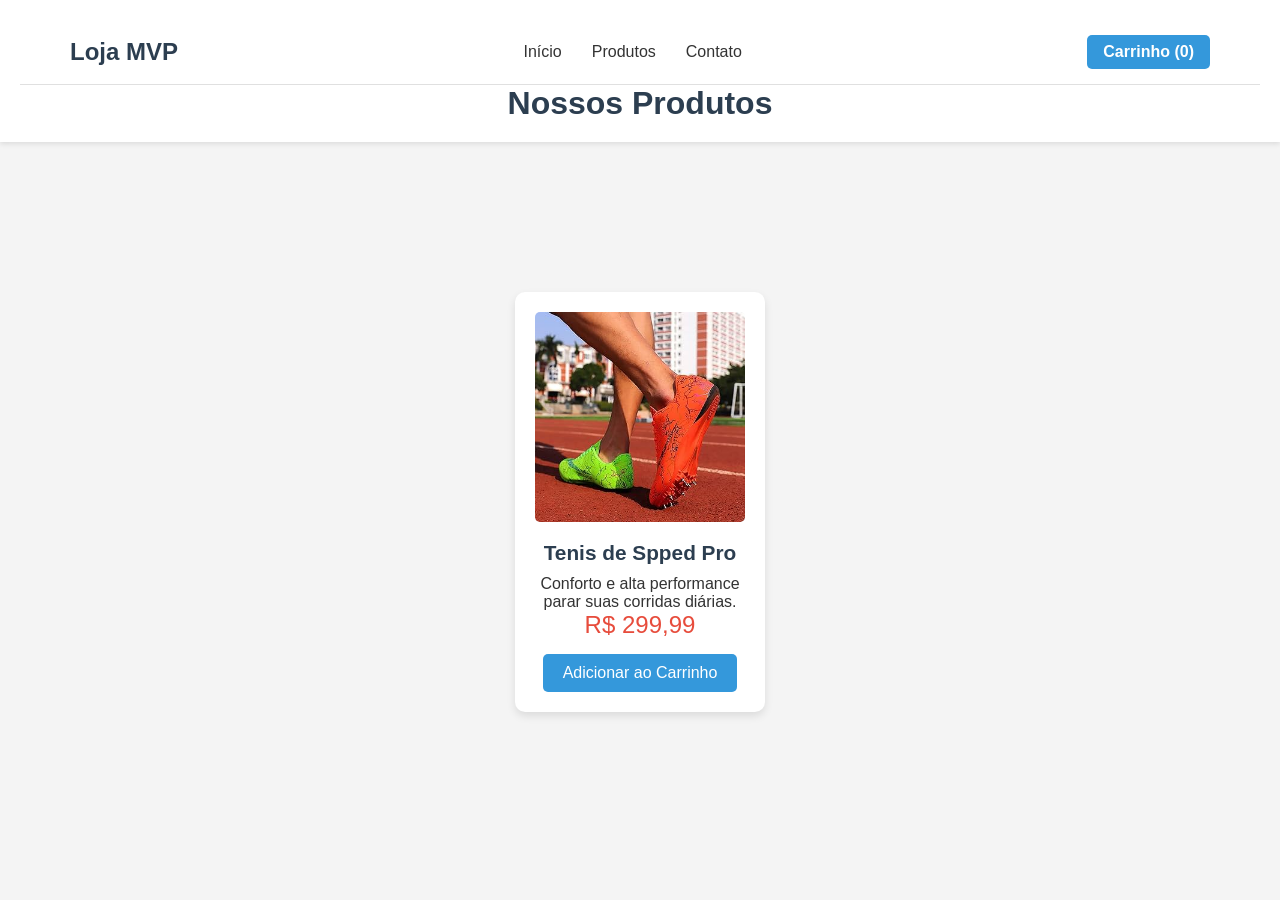
<file: Design/index.html>
<!DOCTYPE html>
<html lang="pt-br">

<head>
    <meta charset="UTF-8">
    <meta name="viewport" content="width=device-width, initial-scale=1.0">
    <title>Meu Protótipo de E0commerce</title>
    <link rel="stylesheet" href="./css/style.css">
</head>

<body>
    <header>
        <div class="navbar">
            <div class="logo"> Loja MVP </div>
            <nav>
                <ul class="nav-links">
                    <li><a href="#">Início</a></li>
                    <li><a href="#">Produtos</a></li>
                    <li><a href="#">Contato</a></li>
                </ul>
            </nav>
            <div class="cart-icon">
                Carrinho <span>(0)</span>
            </div>
        </div>
        <h1>Nossos Produtos</h1>
    </header>
    <main>
        <div class="product-card">
            <img src="./assets/img/tenis.jpg" alt="Tenis de Corrida">
            <h2>Tenis de Spped Pro</h2>
            <p>Conforto e alta performance parar suas corridas diárias.</p>
            <span class="price">R$ 299,99</span>
            <button>Adicionar ao Carrinho</button>
        </div>
    </main>
</body>
</html>
</file>
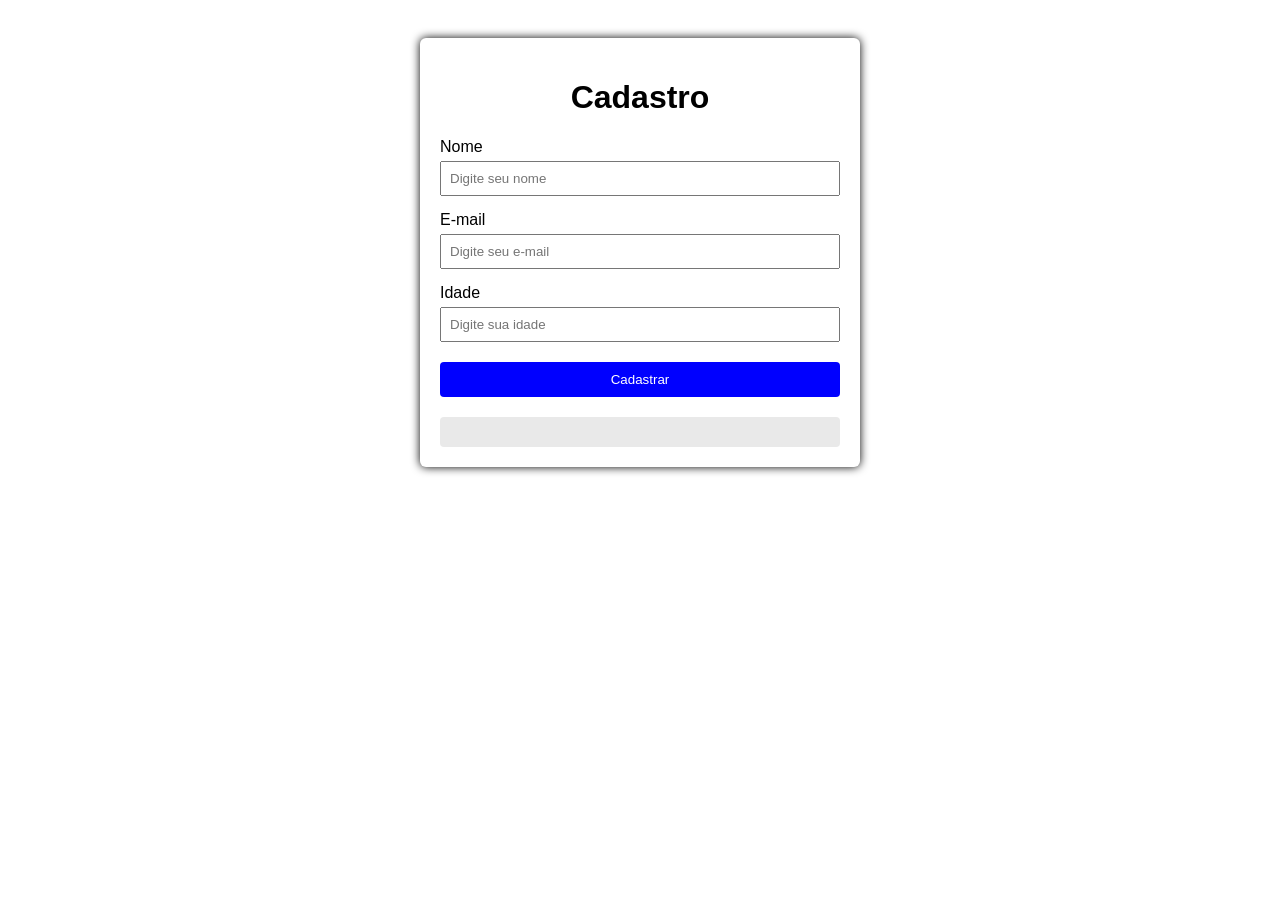
<file: Trabalho PAC/index.html>
<!DOCTYPE html>
<html lang="pt-br">
<head>
    <meta charset="UTF-8">
    <meta name="viewport" content="width=device-width, initial-scale=1.0">
    <title>Formulário de Cadastro</title>
    <!-- CSS -->
    <style>
        body {
            font-family: Arial, Helvetica, sans-serif;
            padding: 30px;
        }

        .container {
            max-width: 400px;
            margin: auto;
            padding: 20px;
            border-radius: 6px;
            box-shadow: 0 0 10px black;
        }

        h1 {
            text-align: center;
        }

        label {
            display: block;
            margin-top: 15px;
        }

        input {
            width: 100%;
            padding: 8px;
            margin-top: 5px;
            box-sizing: border-box;
        }

        button {
            margin-top: 20px;
            width: 100%;
            padding: 10px;
            background: blue;
            color: white;
            border: none;
            cursor: pointer;
            border-radius: 4px;
        }

        button:hover {
            background: rgba(0, 0, 212, 0.719);
        }

        #resultado {
            margin-top: 20px;
            background: #e9e9e9;
            padding: 15px;
            border-radius: 4px;
        }
    </style>
</head>

<body>

    <div class="container">
        <h1>Cadastro</h1>
        <!-- Formulário de cadastro -->
        <form id="formCadastro">
            <!-- Input para Nome -->
            <label for="nome">Nome</label>
            <input type="text" id="nome" name="nome"placeholder="Digite seu nome"requiredminlength="3">
            
            <!-- Input para E-mail -->
            <label for="email">E-mail</label>
            <input type="email" id="email" name="email"placeholder="Digite seu e-mail"required>

            <!-- Input para idade -->
            <label for="idade">Idade</label>
            <input type="number" id="idade" name="idade"placeholder="Digite sua idade"requiredmin="0"max="120">
            <!-- Botão de envio -->
            <button type="submit">Cadastrar</button>
        </form>
        <!-- Aqui vai ficar o resultado das pesquisas -->
        <div id="resultado"></div>
    </div>
    <!-- JavaScript -->
    <script>
        // Variáveis para acessar o formulário e o elemento de resultado
        const form = document.getElementById("formCadastro");
        const resultado = document.getElementById("resultado");
        // Evento de submit do formulário
        form.addEventListener("submit", function(event) {
            event.preventDefault();
            // Variaveis para armazenar os valores dos inputs
            const nome = document.getElementById("nome").value;
            const email = document.getElementById("email").value;
            const idade = document.getElementById("idade").value;
            // Exibindo os dados cadastrados no elemento de resultado
            resultado.innerHTML = `
                <h3>Dados cadastrados:</h3>
                <p><strong>Nome:</strong> ${nome}</p>
                <p><strong>E-mail:</strong> ${email}</p>
                <p><strong>Idade:</strong> ${idade}</p>
            `;
        });
    </script>

</body>
</html>
</file>
<file: Design/css/style.css>
/* Reset CSS */
*{
    margin:0px; /* Remove margin padrão */
    padding: 0; /* Remove padding padrão */
    box-sizing: border-box; /* Garante que o padding e a borda sejam incluídos na largura total dos elementos */
}

/* Globais */
body{
    font-family: 'Segoe UI', Tahoma, Geneva, Verdana, sans-serif; /* Fonte moderna e legível */
    background-color: #f4f4f4; /* Cor de fundo suave */
    color: #333; /* Cor do texto */
}

header {
    background-color: #fff; /* Fundo branco */
    padding: 20px; /* Espaçamento interno */
    text-align: center; /* Centraliza o título */
    box-shadow: 0 2px 5px rgba(0,0,0,0.1); /* Sombra suave para UX */
}

header h1 {
    color: #2c3e50; /* Uma cor mais sóbria */
}
/* Main - centralizando no meio da tela */
main{
    display: flex; /* Flexbox para centralizar os itens */
    justify-content: center; /* Centraliza horizontalmente */
    align-items: center; /* Centraliza verticalmente */
    min-height: 80vh; /* Garante que o main ocupe pelo menos 80% da altura da tela */
    padding: 20px; /* Espaçamento interno */
}

.navbar {
    display: flex; /* Flexbox para organizar os itens horizontalmente */
    justify-content: space-between; /* Centraliza os itens na barra de navegação */
    align-items: center;
    padding: 15px 50px; /* Espaçamento interno */
    background-color: #ffff; /* Fundo branco para a barra de navegação */
    border-bottom: 1px solid #e0e0e0;
}
.navbar .logo {
    font-size: 1.5em;
    font-weight: bold;
    color: #2c3e50;
}

.navbar .nav-links {
    display: flex; /* Flexbox para organizar os links horizontalmente */
    list-style: none; /* Remove os marcadores da lista */
    gap: 30px;
}
.navbar .nav-links a{
    text-decoration: none;
    color: #333;
    font-size: 1rem;
    transition: color 0.3s ease; /* Transição suave para o efeito de hover */
}
.navbar .nav-links a:hover{
    color: #3498db; /* Cor azul ao passar o mouse */
}
.navbar .cart-icon {
    background-color: #3498db;
    color: #fff;
    padding: 8px 16px;
    border-radius: 5px;
    font-weight: bold;
    cursor: pointer;
    transition: background-color 0.3s ease; /* Transição suave para o efeito de hover */
}
.navbar .cart-icon:hover {
    background-color: #2980b9; /* Cor mais escura ao passar o mouse */
}
/* Card */
.product-card{
    background-color: #fff; /* Fundo branco para o card */
    border-radius: 10px; /* Bordas arredondadas */
    padding: 20px; /* Espaçamento interno */
    width: 250px; /* Largura fixa para o card */
    text-align: center; /* Centraliza o texto */
    box-shadow: 0 4px 8px rgba(0,0,0,0.1); /* Sombra para dar profundidade */
    transition: transform 0.3s ease; /* Transição suave para o efeito de hover */
}

.product-card:hover{
    transform: translateY(-5px); /* Eleva o card ao passar o mouse */
    box-shadow: inset 2px 2px 5px rgba(0,0,0,0.5);
}

.product-card img{
    max-width: 100%; /* Garante que a imagem não ultrapasse a largura do card */
    border-radius: 5px; /* Bordas arredondadas para a imagem */
    margin-bottom: 15px; /* Espaçamento abaixo da imagem */
}

.product-card h2{
    font-size: 1.3em; /* Tamanho da fonte para o título */
    margin-bottom: 10px; /* Espaçamento abaixo do título */
    color: #2c3e50;
}

.product-card .price{
    display: block; /* Exibe o preço em uma nova linha */
    font-size: 1.5rem; /* Tamanho da fonte para o preço */
    color: #e74c3c; /* Cor vermelha para destacar o preço */
    margin-bottom: 15px; /* Espaçamento abaixo do preço */
}

.product-card button{
    background-color: #3498db;
    color: #fff;
    border: none;
    padding: 10px 20px;
    border-radius: 5px;
    font-size: 1rem;
    cursor: pointer;
    transition: background-color 0.3s ease; /* Transição suave para o efeito de hover */
}

.product-card button:hover{
    background-color: #2980b9; /* Cor mais escura ao passar o mouse */
}
</file>
